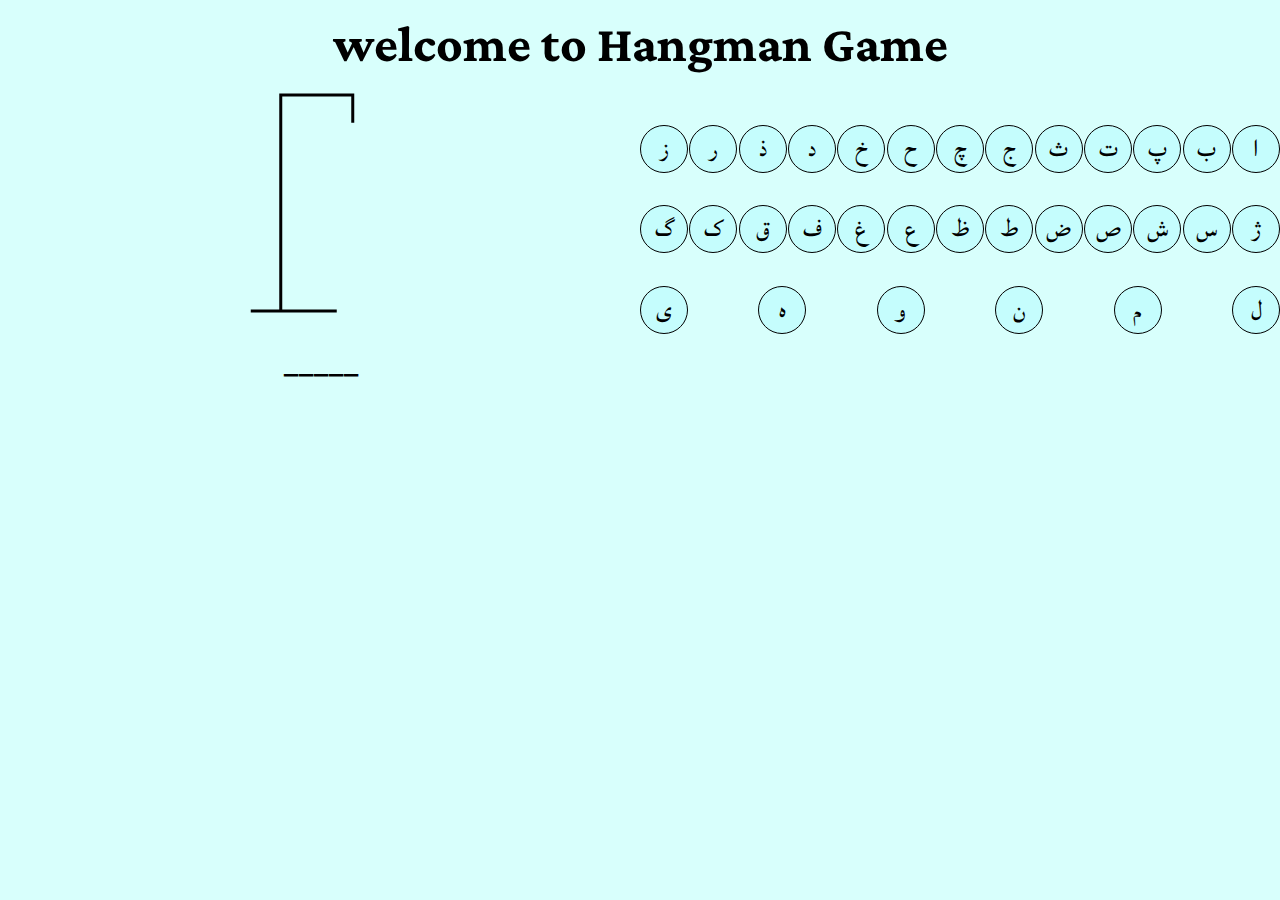
<file: index.html>
<!DOCTYPE html>
<html lang="fa" dir="rtl">
<head>
    <meta charset="UTF-8">
    <meta http-equiv="X-UA-Compatible" content="IE=edge">
    <meta name="viewport" content="width=device-width, initial-scale=1.0">
    <meta name="author" content="Ali_nd" >
    <link href="./Hang man css.css" rel="stylesheet">
    <title>HangMan game</title>
</head>
<body>
    <h1>welcome to Hangman Game</h1>
    <section class="container">
      <section id="letters">
        <div id="ا" class="words">ا</div>
        <div id="ب" class="words">ب</div>
        <div id="پ" class="words">پ</div>
        <div id="ت" class="words">ت</div>
        <div id="ث" class="words">ث</div>
        <div id="ج" class="words">ج</div>
        <div id="چ" class="words">چ</div>
        <div id="ح" class="words">ح</div>
        <div id="خ" class="words">خ</div>
        <div id="د" class="words">د</div>
        <div id="ذ" class="words">ذ</div>
        <div id="ر" class="words">ر</div>
        <div id="ز" class="words">ز</div>
        <div id="ژ" class="words">ژ</div>
        <div id="س" class="words">س</div>
        <div id="ش" class="words">ش</div>
        <div id="ص" class="words">ص</div>
        <div id="ض" class="words">ض</div>
        <div id="ط" class="words">ط</div>
        <div id="ظ" class="words">ظ</div>
        <div id="ع" class="words">ع</div>
        <div id="غ" class="words">غ</div>
        <div id="ف" class="words">ف</div>
        <div id="ق" class="words">ق</div>
        <div id="ک" class="words">ک</div>
        <div id="گ" class="words">گ</div>
        <div id="ل" class="words">ل</div>
        <div id="م" class="words">م</div>
        <div id="ن" class="words">ن</div>
        <div id="و" class="words">و</div>
        <div id="ه" class="words">ه</div>
        <div id="ی" class="words">ی</div>
      </section>
      <section class="options">
        <!-- Show this message at the end of the game and reset the game. -->
          <section id="gameover">
          <p>Game Over</p>
          </section>
          
        <section id="image">
            <img src="./assets/hangman0.png" alt="hangman-photo">
        </section>

        <!-- Here you will display the hint for the message. Use an underscore for each letter and a space fo a space. -->
        <section id="clue">
        <p>________</p>
        </section>
      </section>
  </section>

    <script src="./hangman js.js"></script>
</body>
</html>
</file>
<file: Hang man css.css>
@import url('https://fonts.googleapis.com/css2?family=Lateef:wght@500&display=swap');

* {
    box-sizing: border-box;
    margin: 0;
    padding: 0;
    font-family: 'Lateef', serif;
}

html{
    height: 100vh;
}

body {
    margin: 0;
    display: grid;
    /* grid-template-rows: 6em auto 300px 6rem 2rem; */
    align-content: flex-start;
    height: 100%;
    text-align: center;
    font-size: 2rem;
    font-family: Helvetica, Arial, sans-serif;
    background-color: rgb(216, 255, 252);
 }
 .container{
    display: flex;
 }
 .options{
    width: 50%;
 }
 #letters {
   display: flex;
   flex-wrap: wrap;
   justify-content: space-between;
   margin: 1em 0;
   width: 50%;
}
#letters div{
border: 1px solid black;
border-radius: 50%;
width:1.5em;
height:1.5em;
background-color: rgb(197, 253, 253);

}
#letters div:hover{
    background-color:rgba(0, 0, 0, 0.805) ;
    color:  rgb(197, 253, 253);
    transition: 0.25s;
    cursor: pointer;
    opacity: .6;
}
#clue {
    font-size: 3rem;
    letter-spacing: -1px;

}
.used{
    background-color: azure;
    opacity: .4;
}
section#gameover p {
    text-align: center;
    font-size: 3rem;
    display: none;
 }

 @media(width<=425px) {
    #letters{
        font-size: 1.5rem;
        align-items: flex-start;
        justify-content: flex-start;
    }

    
 }
</file>
